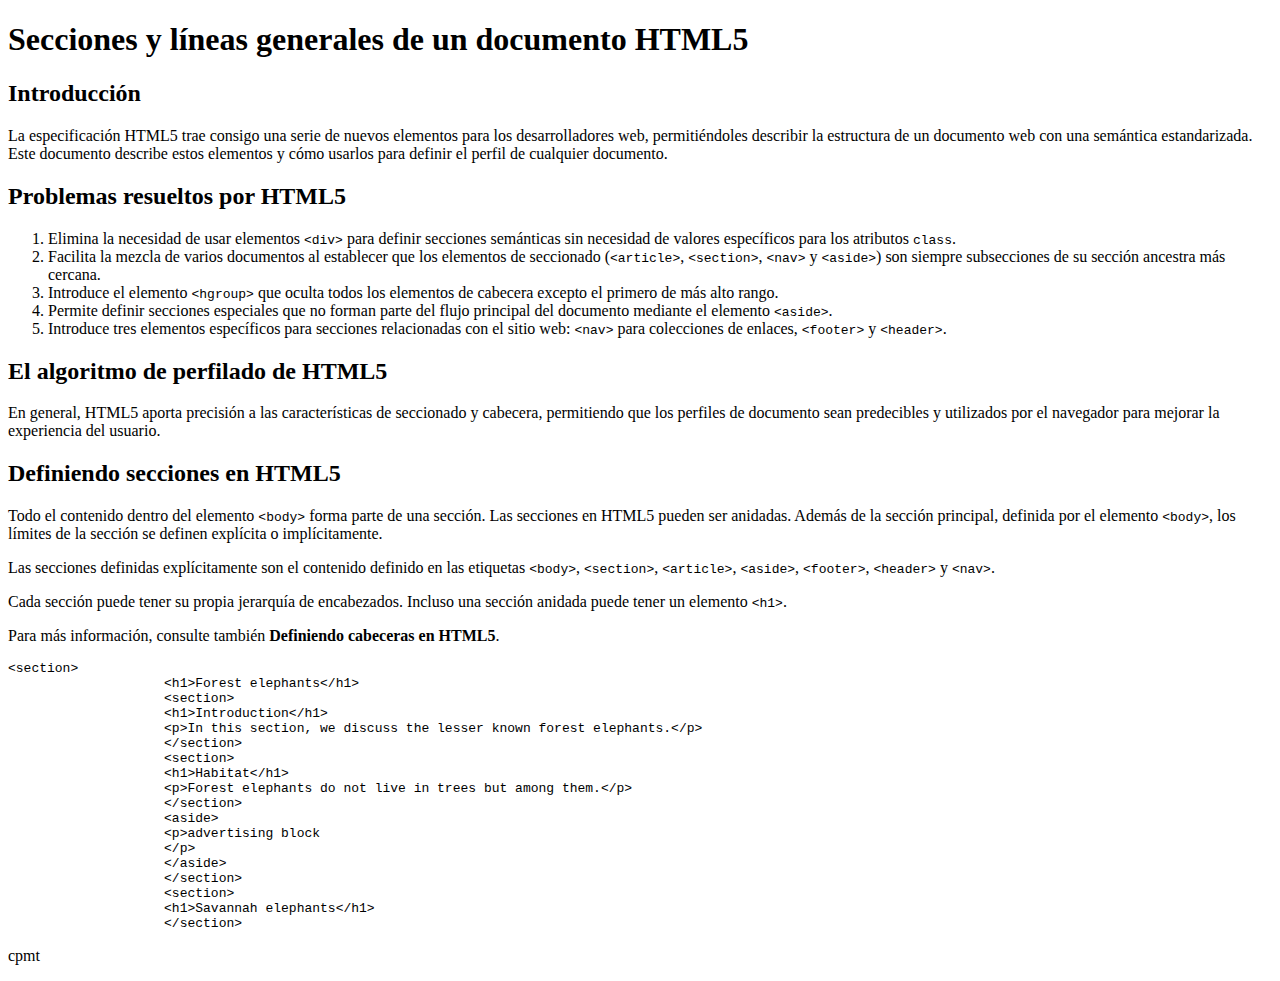
<file: index.html>
<!DOCTYPE html>
<html lang="es">
<head>
    <meta charset="UTF-8">
    <meta name="viewport" content="width=device-width, initial-scale=1.0">
    <title>Secciones y líneas generales de un documento HTML5</title>
    <!-- <link rel="stylesheet" href="style.css"> -->
</head>
<body>
    <header>
        <h1>Secciones y líneas generales de un documento HTML5</h1>
    </header>
    <main>
        <section>
            <h2>Introducción</h2>
            <p>La especificación HTML5 trae consigo una serie de nuevos elementos para los desarrolladores web, permitiéndoles describir la estructura de un documento web con una semántica estandarizada. Este documento describe estos elementos y cómo usarlos para definir el perfil de cualquier documento.</p>
        </section>

        <section>
            <h2>Problemas resueltos por HTML5</h2>
                <ol>
                    <li>Elimina la necesidad de usar elementos <code>&lt;div&gt;</code> para definir secciones semánticas sin necesidad de valores específicos para los atributos <code>class</code>.</li>
                    <li>Facilita la mezcla de varios documentos al establecer que los elementos de seccionado (<code>&lt;article&gt;</code>, <code>&lt;section&gt;</code>, <code>&lt;nav&gt;</code> y <code>&lt;aside&gt;</code>) son siempre subsecciones de su sección ancestra más cercana.</li>
                    <li>Introduce el elemento <code>&lt;hgroup&gt;</code> que oculta todos los elementos de cabecera excepto el primero de más alto rango.</li>
                    <li>Permite definir secciones especiales que no forman parte del flujo principal del documento mediante el elemento <code>&lt;aside&gt;</code>.</li>
                    <li>Introduce tres elementos específicos para secciones relacionadas con el sitio web: <code>&lt;nav&gt;</code> para colecciones de enlaces, <code>&lt;footer&gt;</code> y <code>&lt;header&gt;</code>.</li>
                </ol>
        </section>

        <section>
            <h2>El algoritmo de perfilado de HTML5</h2>
            <p>En general, HTML5 aporta precisión a las características de seccionado y cabecera, permitiendo que los perfiles de documento sean predecibles y utilizados por el navegador para mejorar la experiencia del usuario.</p>
        </section>

        <section>
            <h2>Definiendo secciones en HTML5</h2>
            <p>Todo el contenido dentro del elemento <code>&lt;body&gt;</code> forma parte de una sección. Las secciones en HTML5 pueden ser anidadas. Además de la sección principal, definida por el elemento <code>&lt;body&gt;</code>, los límites de la sección se definen explícita o implícitamente.</p>
            <p>Las secciones definidas explícitamente son el contenido definido en las etiquetas <code>&lt;body&gt;</code>, <code>&lt;section&gt;</code>, <code>&lt;article&gt;</code>, <code>&lt;aside&gt;</code>, <code>&lt;footer&gt;</code>, <code>&lt;header&gt;</code> y <code>&lt;nav&gt;</code>.</p>
            <p>Cada sección puede tener su propia jerarquía de encabezados. Incluso una sección anidada puede tener un elemento <code>&lt;h1&gt;</code>.</p>
            <p>Para más información, consulte también <strong>Definiendo cabeceras en HTML5</strong>.</p>
                <pre><code>&lt;section&gt;
                    &lt;h1&gt;Forest elephants&lt;/h1&gt;
                    &lt;section&gt;
                    &lt;h1&gt;Introduction&lt;/h1&gt;
                    &lt;p&gt;In this section, we discuss the lesser known forest elephants.&lt;/p&gt;
                    &lt;/section&gt;
                    &lt;section&gt;
                    &lt;h1&gt;Habitat&lt;/h1&gt;
                    &lt;p&gt;Forest elephants do not live in trees but among them.&lt;/p&gt;
                    &lt;/section&gt;
                    &lt;aside&gt;
                    &lt;p&gt;advertising block
                    &lt;/p&gt;
                    &lt;/aside&gt;
                    &lt;/section&gt;
                    &lt;section&gt;
                    &lt;h1&gt;Savannah elephants&lt;/h1&gt;
                    &lt;/section&gt;</code></pre>
        </section>
    </main>
    <footer>
        <p>cpmt</p>
    </footer>
</body>
</html
</file>
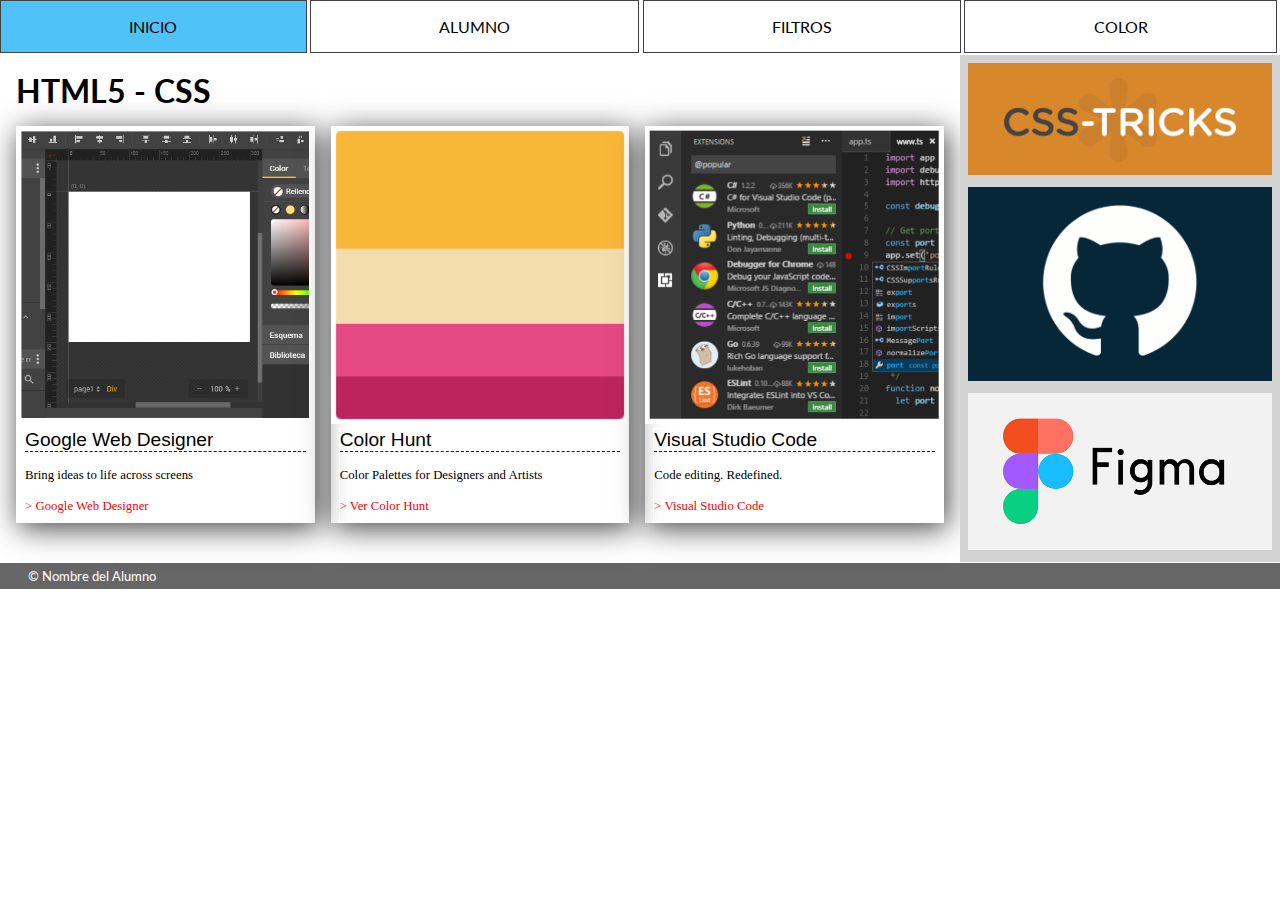
<file: html_css/index.html>
<!DOCTYPE html>
<html lang="en">
  <head>
    <meta charset="utf-8" />
    <meta name="viewport" content="width=device-width, initial-scale=1.0">
    <title>HTML/CSS</title>
    <link href="estilo_index.css" rel="stylesheet" type="text/css" />
    <link
      href="https://fonts.googleapis.com/css?family=Lato:400,700"
      rel="stylesheet" />
  </head>
  <body>
    <nav>
      <ul>
        <li><a href="index.html">INICIO</a></li>
        <li><a href="alumno.html">ALUMNO</a></li>
        <li>
          <a href="https://css-tricks.com/almanac/properties/f/filter/"
            >FILTROS</a
          >
        </li>
        <li><a href="https://www.materialpalette.com/colors">COLOR</a></li>
      </ul>
    </nav>
    <section>
      <article>
        <h1>HTML5 - CSS</h1>
        <div id="main">
          <div class="bloque">
            <img src="img/googlewd.png" />
            <div class="textos">
              <h2>Google Web Designer</h2>
              <p>Bring ideas to life across screens</p>
              <a href="https://www.google.com/webdesigner/"
                >&gt; Google Web Designer</a
              >
            </div>
          </div>
          <div class="bloque">
            <img src="img/color_hunt.png" />
            <div class="textos">
              <h2>Color Hunt</h2>
              <p>Color Palettes for Designers and Artists</p>
              <a href="https://colorhunt.co/palettes">&gt; Ver Color Hunt</a>
            </div>
          </div>
          <div class="bloque">
            <img src="img/visualSC.png" />
            <div class="textos">
              <h2>Visual Studio Code</h2>
              <p>Code editing. Redefined.</p>
              <a href="https://code.visualstudio.com/"
                >&gt; Visual Studio Code</a
              >
            </div>
          </div>
        </div>
      </article>
      <aside>
        <div class="card">
          <a href="https://css-tricks.com/">
            <img src="img/css_tricks.png"
          /></a>
        </div>
        <div class="card">
          <a href="https://github.com/"><img src="img/github.png" /></a>
        </div>
        <div class="card">
          <a href="https://www.figma.com/"><img src="img/figma.png" /></a>
        </div>
      </aside>
    </section>
    <footer>&copy; Nombre del Alumno</footer>
  </body>
</html>
</file>
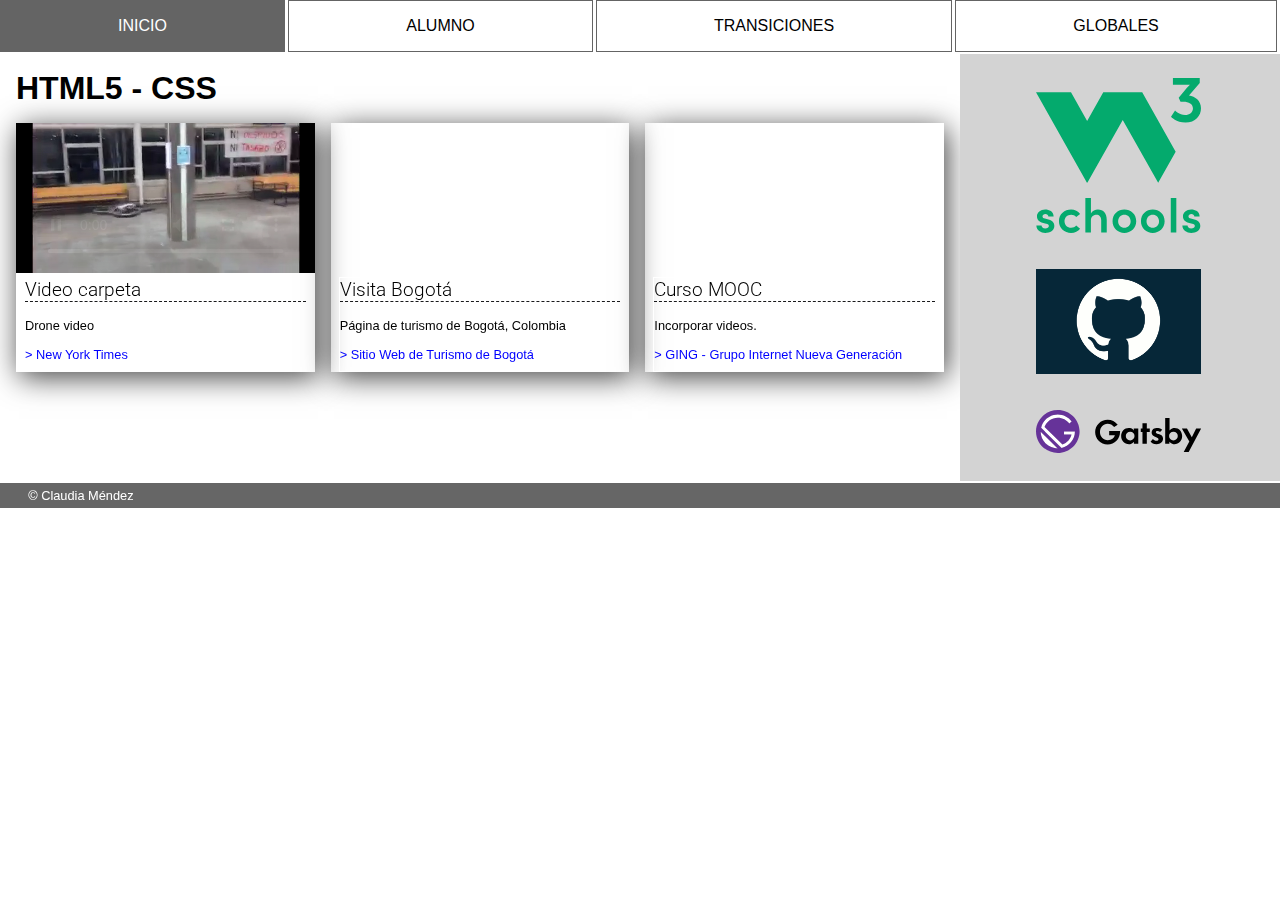
<file: html_css/alumno.html>
<!DOCTYPE html>
<html lang="en">
  <head>
    <meta charset="utf-8" />
    <title>Claudia Méndez</title>
    <link
      href="https://fonts.googleapis.com/css2?family=Roboto:wght@300;400;700&display=swap"
      rel="stylesheet"
    />
    <link rel="stylesheet" href="estilo_index.css" />  
    <link href="estilo_alumno.css" rel="stylesheet" type="text/css" />
  </head>
  <body>
    <nav>
      <ul>
        <li><a href="index.html">INICIO</a></li>
        <li><a href="alumno.html">ALUMNO</a></li>
        <li><a href="https://www.w3schools.com/css/css3_transitions.asp">TRANSICIONES</a></li>
        <li><a href="https://www.gatsbyjs.com/docs/how-to/styling/global-css/">GLOBALES</a></li>
      </ul>
    </nav>
    <section>
      <article>
        <h1>HTML5 - CSS</h1>
        <div id="main">
          <div class="bloque">
            <iframe src="video/MOOC.mp4" frameborder="0"></iframe>
            <div class="textos">
              <h2>Video carpeta</h2>
              <p>Drone video</p>
              <a href="https://www.nytimes.com/wirecutter/reviews/best-drones/"
                >&gt; New York Times</a
              >
            </div>
          </div>
          <div class="bloque">
            <iframe
              src="https://visitbogota.co/es?ref=bd/"
              frameborder="0"
            ></iframe>
            <div class="textos">
              <h2>Visita Bogotá</h2>
              <p>Página de turismo de Bogotá, Colombia</p>
              <a href="https://visitbogota.co/es?ref=bd/"
                >&gt; Sitio Web de Turismo de Bogotá</a
              >
            </div>
          </div>
          <div class="bloque">
            <iframe
              src="https://www.youtube.com/embed/fvqkeilgdng?si=lvBc07uYHosZPJzs"
              title="YouTube video player"
              frameborder="0"
              allow="accelerometer; autoplay; clipboard-write; encrypted-media; gyroscope; picture-in-picture; web-share"
              allowfullscreen
            ></iframe>
            <div class="textos">
              <h2>Curso MOOC</h2>
              <p>Incorporar videos.</p>
              <a href="https://www.youtube.com/@ging-upm"
                >&gt; GING - Grupo Internet Nueva Generación</a
              >
            </div>
          </div>
        </div>
      </article>
      <aside>
        <div class="card">
          <a href="https://www.w3schools.com/">
            <img src="img/W3Schools_logo.svg"
          /></a>
        </div>
        <div class="card">
          <a href="https://github.com/">
            <img src="img/github.png" /></a>
        </div>
        <div class="card">
          <a href="https://www.gatsbyjs.com/">
            <img src="img/Gatsby-Logo.svg" /></a>
        </div>
      </aside>
    </section>
    <footer>&copy; Claudia Méndez</footer>
  </body>
</html>
</file>
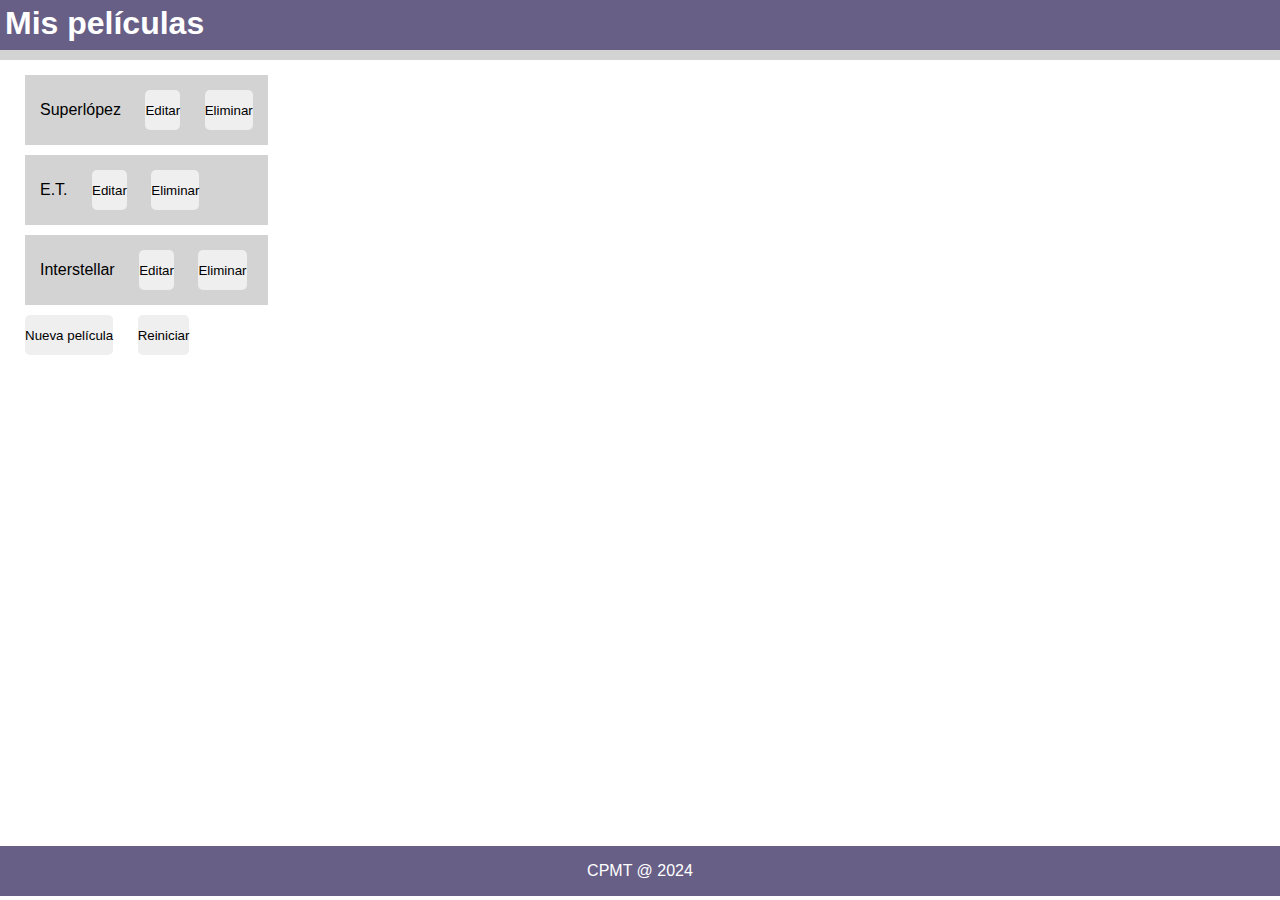
<file: M4/55-pelis_II.htm>
<!DOCTYPE html>
<html>
  <head>
    <meta charset="utf-8" />
    <script src="55-pelis_II.js" type="text/javascript"></script>
    <link rel="stylesheet" href="55-pelis_II.css">
  </head>
  <body>
    <header><h1>Mis películas</h1></header>
    <nav></nav>
    <main>
      <div id="main"></div>
    </main>
    <footer>CPMT @ 2024</footer>
  </body>
</html>
</file>
<file: html_css/estilo_index.css>
@charset "utf-8";
/* CSS Document */
body, html {
	height: 100%;
	width: 100%;
	margin: 0px;
	padding: 0px;
}
section {
	display:grid;
	margin-bottom:0.1em;	
}
article {
	font-family: 'Lato', sans-serif;
}
article h1 {
	margin: 1rem 1rem 0rem 1rem;
	text-transform: uppercase;
}
/* MAIN */
#main {
	display:grid;
	grid-gap: 1rem;
	padding:1rem;
}
.bloque {
	font-family: 'Merriweather', serif;
	box-shadow: 3px 5px 28px 0px rgba(0,0,0,0.75);
}
.bloque img {
	width:100%;
	height:auto;
}
.bloque .textos {
	margin-left: 0.5rem;
	margin-right: 0.5rem;
	padding-bottom: 0.5rem;
	border-width: 1px;
	border-style: solid;
	border-color: #FFF;	
}
.textos h2 {
	font-family: 'Open Sans', sans-serif;
	font-size: 1.2rem;
	font-weight: 300;
	margin-top: 0;
	border-bottom-width: 1px;
	border-bottom-style: dashed;
	border-bottom-color: #19191B;
}
.textos p {
	font-size:0.8rem;
}
.textos a {
	font-size:0.8rem;
	color:red;
	text-decoration:none;
}
.textos a:hover {
	text-decoration: underline;
}
/* NAV */
nav {
	margin-bottom:0.1em;
	font-family: 'Lato', sans-serif;
	
}
nav ul {
	list-style-type:none;
	margin:0;
	padding:0;
	display:flex;
}
nav li { flex-grow: 1; }
nav a {
	display: block;
	padding: 1em;
	text-align: center;
	text-decoration: none;
	color: #000000;
	border: solid 1px #424242;
	transition: all 0.5s;
	text-transform: uppercase;
}
nav a:hover {
	background-color:#4fc3f7; }

/* ASIDE */

aside {
	display:grid;
	grid-gap: 0.5rem;
	padding:0.5rem;
	background-color:LightGray ;
}
/* .card {
} */
.card img {
	width:100%;
	height:auto;
	transition:all 1s;
}
.card img:hover {
	filter:invert(100%);
}
footer {
	font-family: 'Lato', sans-serif;
	font-size: 0.8em;
	color: #FFFFFF;
	background-color: #666;
	padding: 0.3rem;
	padding-left: 2.2em;
}


@media (orientation: landscape) {
section {
	grid-template-columns: 3fr 1fr;
    grid-template-rows: auto;
}
#main {
	grid-template-columns: 1fr 1fr 1fr;
	grid-template-rows: auto;
}
aside {
	grid-template-columns: 1fr;
	grid-template-rows: auto auto auto;
}
nav ul {
	flex-direction: row;
}
a {
	margin-right:0.2em;
}
}
@media (orientation: portrait) {
section {
	grid-template-columns: 1fr;
    grid-template-rows: auto auto;
}
#main {
	grid-template-columns: 1fr;
	grid-template-rows: auto auto auto;
}
aside {
	grid-template-columns: 1fr 1fr 1fr;
	grid-template-rows: auto;
}
nav ul {
	flex-direction: column;
}
nav a {
	margin-bottom:0.2em;
}
}
</file>
<file: html_css/estilo_alumno.css>
@charset "utf-8";
/* CSS Document */

/* Globals */
body, html {
	height: 100%;
	width: 100%;
	margin: 0px;
	padding: 0px;
}
section {
	display:grid;
	margin-bottom:0.1em;	
}
article {
	font-family: 'Lato', sans-serif;
}
article h1 {
	margin: 1rem 1rem 0rem 1rem;
	text-transform: uppercase;
}
/* main */
#main {
	display:grid;
	grid-gap: 1rem;
	padding:1rem;
}
.bloque {
	font-family: 'Merriweather', sans-serif;
	box-shadow: 3px 5px 28px 0px rgba(0,0,0,0.75);
}
.bloque iframe {
	width:100%;
	height:auto;
}
.bloque .textos {
	margin-left: 0.5rem;
	margin-right: 0.5rem;
	padding-bottom: 0.5rem;
	border-width: 1px;
	border-style: solid;
	border-color: #FFF;	
}
.textos h2 {
	font-family: 'Roboto', sans-serif;
	font-size: 1.2rem;
	font-weight: 300;
	margin-top: 0;
	border-bottom-width: 1px;
	border-bottom-style: dashed;
	border-bottom-color: #19191B;
}
.textos p {
	font-size:0.8rem;
}
.textos a {
	font-size:0.8rem;
	color:blue;
	text-decoration:none;
}
.textos a:hover {
	text-decoration: underline;
}
/* Navbar */
nav {
	margin-bottom: 0.1rem;
	font-family: 'Lato', sans-serif;
}
nav ul {
	list-style-type: none;
	margin: 0;
	padding: 0;
	/* overflow: hidden; */
	display: flex;
	/* background-color: #333; */
}
nav li {
	flex-grow: 1;
	float: left;
}
nav a {
	display: block;
	color: #000;
	text-align: center;
	padding: 1em;
	text-decoration: none;
	border: 1px solid #646464;
	transition: all 0.5s;
	text-transform: uppercase;
}
nav a:hover {
	background-color: #646464;
	color: #FFF;
}
/* aside */
aside {
	display:grid;
	grid-gap: 1rem;
	padding:1rem;
	/* background-color: #646464; */
}
/* cards */
.card {
	display:grid;
	grid-gap: 0.5rem;
	padding:0.5rem;
	align-items: center;
	justify-items: center;
	transition: all 0.5s;
}
.card img {
	width: 165px;
	height:auto;
	transition: all 0.5s;	
}
.card img:hover {
	transform: scale(1.1);
	transition: ease-in-out 0.5s;
	filter:hue-rotate(90deg);
}
/* footer */
footer {
	font-family: 'Lato', sans-serif;
	font-size: 0.8em;
	color: #FFFFFF;
	background-color: #666;
	padding: 0.3rem;
	padding-left: 2.2em;
}
/* Media queries */
@media screen and (orientation: landscape) {
	
	section {
		grid-template-columns: 3fr 1fr;
		grid-template-rows: auto;
	}
	#main {
		grid-template-columns: 1fr 1fr 1fr;
		grid-template-rows: auto;
	}
	aside {
		grid-template-columns: 1fr;
		grid-template-rows: auto auto auto;
	}
	nav ul {
		flex-direction: row;
	}
	a {
		margin-right:0.2em;
	}
}

@media screen and (orientation: portrait) {
	nav {
		font-size: 2.6em;
	}
	article h1 {
		font-size: 3em;
		margin: 0.5em;
		padding: 0.5em;
	}
	.bloque {
		position: relative;
		padding-bottom: 46.25%;
		box-shadow: 3px 5px 28px 0px rgba(0,0,0,0.75);
	}
	.bloque iframe {
		position: relative;
		top: 0;
		left: 0;
		height: 100%;
	}
	.bloque iframe:hover {
		transform: scale(1.1);
		transition: ease-in-out 0.5s;
	}
	.textos h2 {
		grid-template-columns: 1fr;
		grid-template-rows: 1fr;
		font-size: 1.2em;
	}
	.textos p {
		font-size: 1.2em;
	}
	.textos a {
		font-size: 1em;
	}
	.card img {
		width: 100%;
	}
}
</file>
<file: M4/55-pelis_II.css>
* {
  padding: 0;
  margin: 0;
  font-family: Verdana, Geneva, Tahoma, sans-serif;
}

p,div {
  padding: 5px;
}

header{
  background-color: rgb(104, 95, 135);
  color: white;
  width: 100%;
  height: 40px;
  float: left;
  padding: 5px;
}

nav{
  background-color: lightgray;
  width: 100%;
  height: 10px;
  float: center;
  display: flex;
  flex-direction: column;
}

main{
  background-color: white;
  width: 85%;
  height: 786px;
  float: left;
  display: flex;
  flex-wrap: wrap;
  justify-content: flex-start;
  align-content: flex-start;
}

footer {
  background-color: rgb(104, 95, 135);
  width: 100%;
  height: 50px;
  float: left;
  color: white;
  text-align: center;
  line-height: 50px;
}


a{
  width: 100px;
  height: 100px;
  text-align: center;
  line-height: 30px;
  padding: 5px;
  background-color: lightgrey;
  color: black;
  margin: 10px;
  float: left;
  border-radius: 10px;
  text-decoration: none;
}

a:hover {
  background-color: thistle;
}

a:visited {
  color:black;
  background-color: transparent;
  text-decoration: none;
}

input {
  font-family: 'Courier New', Courier, monospace;
  font-weight: bold;
  text-align: center;
  height: 50px;
  width: 400px;
  margin: 15px;
  border-radius: 10px;
  font-size: xx-large;
}

::placeholder {
  color: lightgrey;
}

button {
  height: 40px;
  border-radius: 5px;
  outline: none;
  border: none;
  margin-left: 20px;
  align-items: center;
  cursor: pointer;
}

button:hover {
  background-color: rgb(227, 167, 241);
}

ul {
  list-style: none;
  margin: 10px;
}

li {
  margin: 10px;
  padding: 15px;
  background-color: lightgrey;
  cursor: pointer;
}

li:hover{
  background-color: rgb(174, 90, 202);
}
</file>
